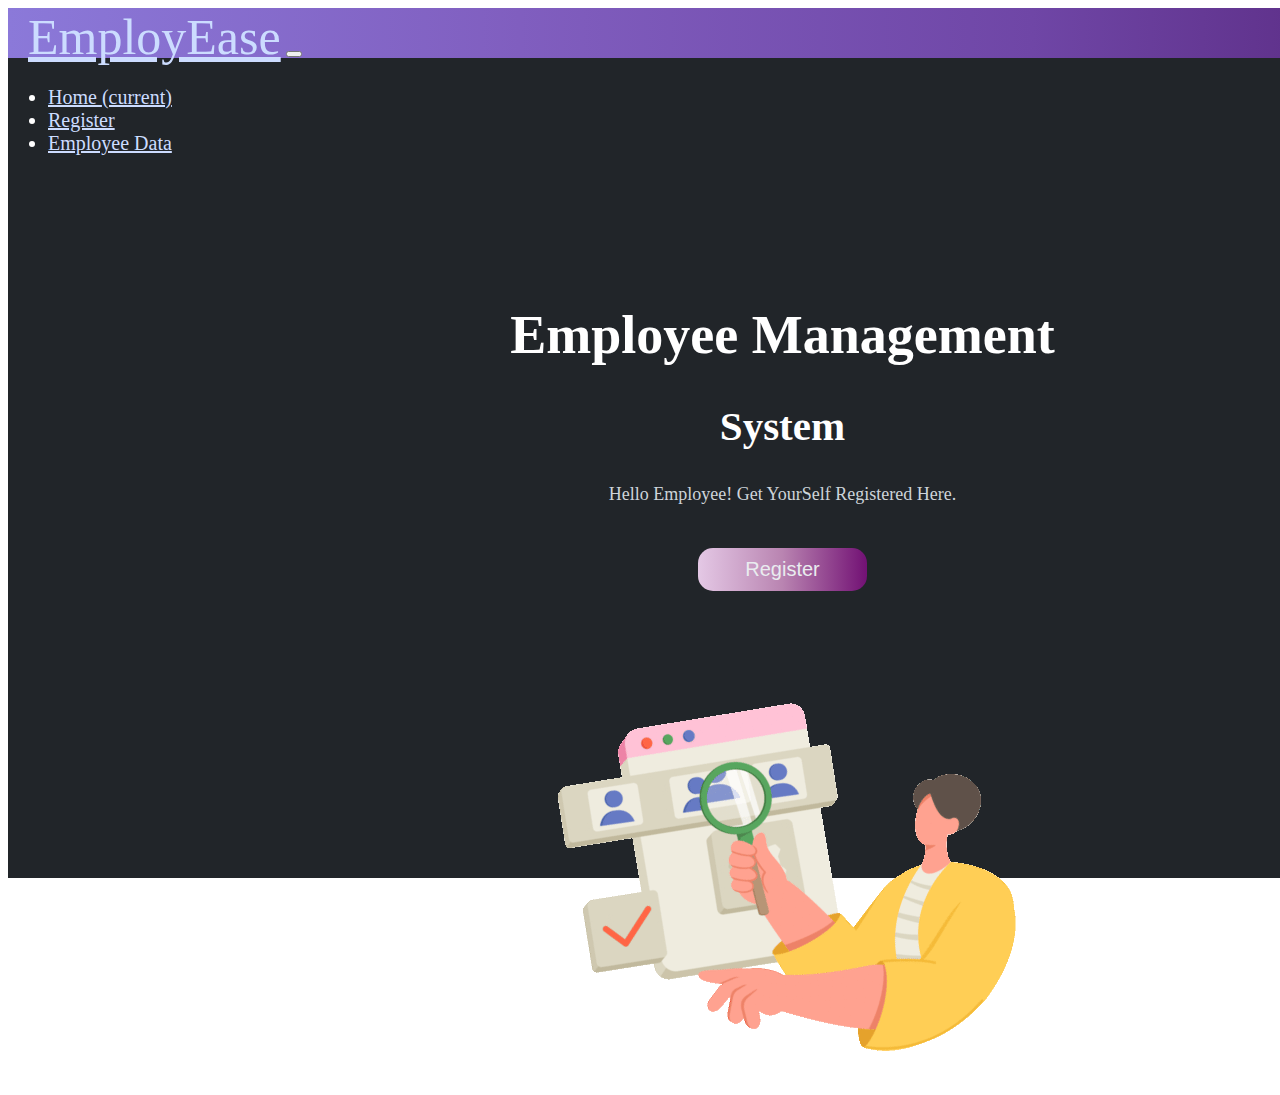
<file: Index.html>
<!DOCTYPE html>
<html>
<head>
	<meta charset="utf-8">
	<meta name="viewport" content="width=device-width, initial-scale=1">
	<title>Employee Management System</title>
	<link rel="icon" type="image/png" href="https://cdn-icons-png.flaticon.com/128/1241/1241568.png">
	<link rel="stylesheet" type="text/css" href="style.css">
	<link rel="stylesheet" href="https://cdn.jsdelivr.net/npm/bootstrap@4.6.2/dist/css/bootstrap.min.css" integrity="sha384-xOolHFLEh07PJGoPkLv1IbcEPTNtaed2xpHsD9ESMhqIYd0nLMwNLD69Npy4HI+N" crossorigin="anonymous">
	<script src="https://cdn.jsdelivr.net/npm/jquery@3.5.1/dist/jquery.slim.min.js" integrity="sha384-DfXdz2htPH0lsSSs5nCTpuj/zy4C+OGpamoFVy38MVBnE+IbbVYUew+OrCXaRkfj" crossorigin="anonymous"></script>
	<script src="https://cdn.jsdelivr.net/npm/bootstrap@4.6.2/dist/js/bootstrap.bundle.min.js" integrity="sha384-Fy6S3B9q64WdZWQUiU+q4/2Lc9npb8tCaSX9FK7E8HnRr0Jz8D6OP9dO5Vg3Q9ct" crossorigin="anonymous"></script>

</head>
<body>
	<section class="bg1">

		<!-- Nav Starts here -->
		<div>
			<nav class="navbar navbar-expand-lg">
  <a class="navbar-brand" href="#">EmployEase</a>
  <button class="navbar-toggler" type="button" data-toggle="collapse" data-target="#navbarNavDropdown" aria-controls="navbarNavDropdown" aria-expanded="false" aria-label="Toggle navigation">
    <span class="navbar-toggler-icon"></span>
  </button>
  <div class="collapse navbar-collapse" id="navbarNavDropdown">
    <ul class="navbar-nav ml-auto">
      <li class="nav-item active">
        <a class="nav-link" href="#">Home <span class="sr-only">(current)</span></a>
      </li>
      <li class="nav-item">
        <a class="nav-link" href="register.html" target="_blank">Register</a>
      </li>
      <li class="nav-item">
        <a class="nav-link" href="data.html" target="_blank">Employee Data</a>
      </li>
    </ul>
  </div>
</nav>
		</div>
		<!-- Nav Ends here -->
		<!-- Home Page Starts Here -->
		<div class="text-div" align="center">
			<h1>Employee Management</h1>
			<h2>System</h2>
			<p>Hello Employee! Get YourSelf Registered Here.</p>
			<button type="button" onclick="openRegister()">Register</button>
			<img src="social-recruitment-process-with-hr-finding-the-right-candidate.gif">	
		</div>
		<!-- Home Page Ends Here -->
	</section>


	<script type="text/javascript" src="script.js"></script>

</body>
</html>
</file>
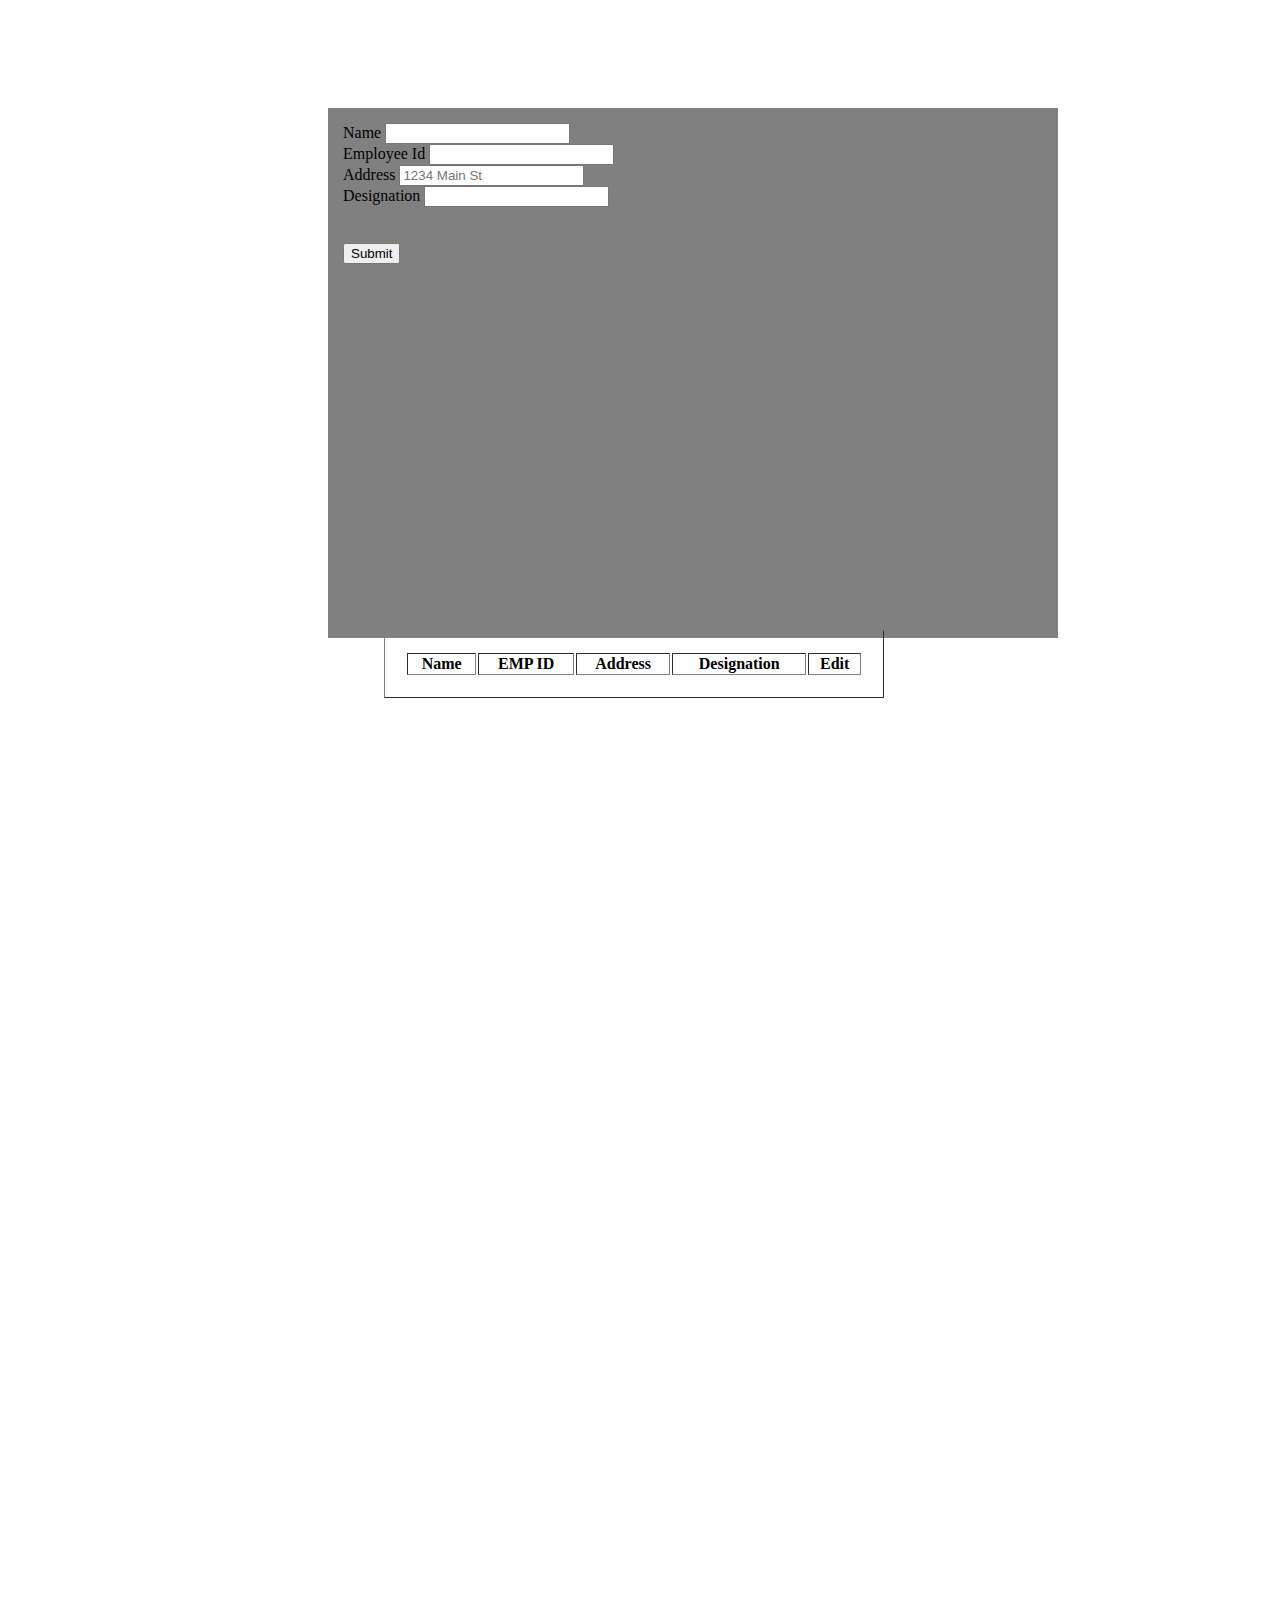
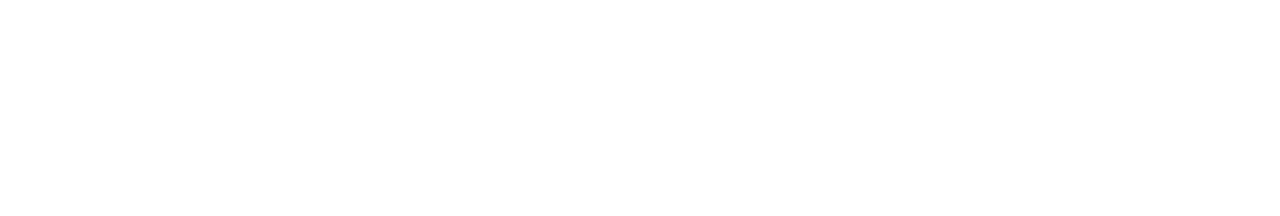
<file: register.html>
<!DOCTYPE html>
<html>
<head>
	<meta charset="utf-8">
	<meta name="viewport" content="width=device-width, initial-scale=1">
	<title></title>
	<link rel="icon" type="image/png" href="https://cdn-icons-png.flaticon.com/128/1241/1241568.png">
	<link rel="stylesheet" type="text/css" href="style.css">
	<link rel="stylesheet" href="https://cdn.jsdelivr.net/npm/bootstrap@4.6.2/dist/css/bootstrap.min.css" integrity="sha384-xOolHFLEh07PJGoPkLv1IbcEPTNtaed2xpHsD9ESMhqIYd0nLMwNLD69Npy4HI+N" crossorigin="anonymous">
	<script src="https://cdn.jsdelivr.net/npm/jquery@3.5.1/dist/jquery.slim.min.js" integrity="sha384-DfXdz2htPH0lsSSs5nCTpuj/zy4C+OGpamoFVy38MVBnE+IbbVYUew+OrCXaRkfj" crossorigin="anonymous"></script>
	<script src="https://cdn.jsdelivr.net/npm/bootstrap@4.6.2/dist/js/bootstrap.bundle.min.js" integrity="sha384-Fy6S3B9q64WdZWQUiU+q4/2Lc9npb8tCaSX9FK7E8HnRr0Jz8D6OP9dO5Vg3Q9ct" crossorigin="anonymous"></script>
</head>
<body>
	<div class="hero">
		<div class="main-container">
			<!-- Form Starts here -->
			<form>
  <div class="form-row">
    <div class="form-group col-md-6">
      <label for="inputEmail4">Name</label>
      <input type="text" class="form-control" id="name">
    </div>
    <div class="form-group col-md-6">
      <label for="inputPassword4">Employee Id</label>
      <input type="text" class="form-control"  id="empId">
    </div>
  </div>
  <div class="form-group">
    <label for="inputAddress">Address</label>
    <input type="text" class="form-control" id="address" placeholder="1234 Main St">
  </div>
  <div class="form-row">
    <div class="form-group col-md-6">
      <label for="inputCity">Designation</label>
      <input type="text" class="form-control" id="designation">
    </div>
    <!-- <div class="form-group col-md-4">
      <label for="inputState" >Department</label> -->
      <!-- <select id="inputState" class="form-control" id="department">
      	<option disabled>Options</option>
        <option>Acc</option>
        <option>HR</option>
      </select> --><br><br>
     
    </div>
     <button type="button" class="btn btn-primary" onclick="fetchData()">Submit</button>
  </div>
  
</form>
			<!-- form end here -->
     <section>
    <div>
      <table class="tables" border="1px" id="table">
          <tr align="center">
            <th>Name</th>
            <th>EMP ID</th>
            <th>Address</th>
            <th>Designation</th>
            <th>Edit</th>
          </tr>
          <tbody id="table-body">
            
          </tbody>
      </table>
    </div>
  </section>
		</div>
	</div>


	<script type="text/javascript" src="script.js"></script>
</body>
</html>
</file>
<file: style.css>
body{
	overflow-x: hidden;
	overflow-y: hidden;
}
.navbar-brand{
	font-size: 50px;
	margin-left: 20px;
}
.navbar{
	text-decoration: none;
	color: white;
	background-image: linear-gradient(to right , #8B79D9 ,#805EBF, #6F46A6, #511F73 );
	font-size: 20px;
	padding: auto;
	height: 50px;
}
.navbar-nav .nav-link {
    color: #CCDCFF;
}
.navbar .navbar-brand{
	color: #CCDCFF;
}

.bg1{
	width: 1536px;
	height: 870px;
	background-color: #212529;
	z-index: 1;
}
.bgImg{
	position: absolute;
	left: 158px;
	top: 110px;
	z-index: 1;
}
.largeShape1{
	position: absolute;
	left: 927px;
	top: 240px;
	z-index: 1;
}
.smallShape1{
	position: absolute;
	left: 1099px;
	top: 240px;
	z-index: 2;
}
.aniGif{
	width: 348px;
	height: 348px;
	position: absolute;
	top: 380px;
	left: 216px;
	z-index: 2;
}
.largeShape2{
	position: absolute;
	left: 275px;
	top: 110px;
	z-index: 1;
}
.smallShape2{
	position: absolute;
	left: 529px;
	top: 110px;
	z-index: 1;
}
.ellipse5{
	position: absolute;
	left: 96px;
	top: 570px;
	z-index: 1;
}
.ellipse3{
	position: absolute;
	left: 1041px;
	top: 200px;
	z-index: 1;
}
.ellipse4{
	position: absolute;
	left: 1114px;
	top: 165px;
	z-index: 1;
}
.text-div{
	width: 621px;
	height: 166px;
	position: relative;
	left: 464px;
	top: 210px;
	z-index: 3;
}
.text-div h1{
	color: white;
	font-weight: bold;
	font-size: 54px;
}
.text-div h2{
	color: white;
	font-weight: bold;
	font-size: 41px;
}
.text-div p{
	color: #CED4DA;
	margin-top: 20px;
	font-size: 18px;
}
.text-div button{
	margin-top: 25px;
	width: 168.18px;
	height: 43.1px;
	border-radius: 15px;
	border: none;
	background-image: linear-gradient(to right , #E4C8E5 , #B984B1 , #721174);
	color: #E9ECEF;
	font-weight: semi-bold;
	font-size: 20px;
}

                                           /*Home Page styling end here*/
.hero{
/*	display: flex;*/
	width: 100vw;
	height: 200vh;
	justify-content: center;
	align-items: center;
}
.main-container{
	width: 700px;
	height: 500px;
	position: relative;
	top: 100px;
	left: 25%;
	background-color: grey;
	padding: 15px;
}
.tables{
	width: 500px;
	height: 50px;
	position: absolute;
	top: 70%;
	left: 30%;
	padding: 20px;
}
</file>
